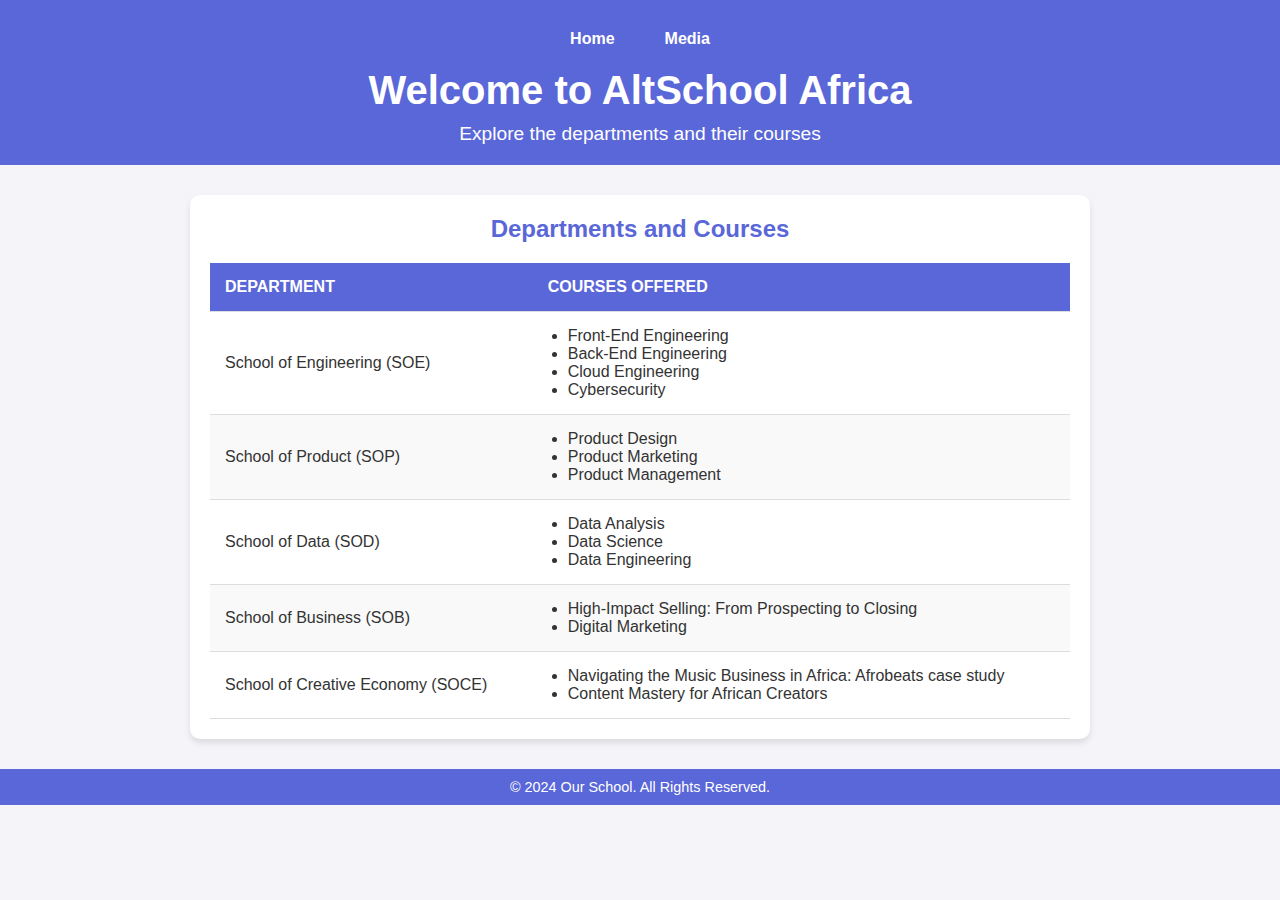
<file: index.html>
<!DOCTYPE html>
<html lang="en">
<head>
  <meta charset="UTF-8">
  <meta name="viewport" content="width=device-width, initial-scale=1.0">
  <title>School Departments and Courses</title>
  <link rel="stylesheet" href="styles.css">
</head>
<body>
  <header>
    <div class="header-container">
      <nav>
        <ul class="nav-links">
          <li><a href="./index.html">Home</a></li>
          <li><a href="./media.html">Media</a></li>
        </ul>
      </nav>
      <h1>Welcome to AltSchool Africa</h1>
    </div>
    <p>Explore the departments and their courses</p>
  </header>
  <main>
    <section class="table-container" id="home">
      <h2>Departments and Courses</h2>
      <table>
        <thead>
          <tr>
            <th>Department</th>
            <th>Courses Offered</th>
          </tr>
        </thead>
        <tbody>
          <tr>
            <td>School of Engineering (SOE)</td>
            <td>
              <ul>
                <li>Front-End Engineering</li>
                <li>Back-End Engineering</li>
                <li>Cloud Engineering</li>
                <li>Cybersecurity</li>
              </ul>
            </td>
          </tr>
          <tr>
            <td>School of Product (SOP)</td>
            <td>
              <ul>
                <li>Product Design</li>
                <li>Product Marketing</li>
                <li>Product Management</li>
              </ul>
            </td>
          </tr>
          <tr>
            <td>School of Data (SOD)</td>
            <td>
              <ul>
                <li>Data Analysis</li>
                <li>Data Science</li>
                <li>Data Engineering</li>
              </ul>
            </td>
          </tr>
          <tr>
            <td>School of Business (SOB)</td>
            <td>
              <ul>
                <li>High-Impact Selling: From Prospecting to Closing</li>
                <li>Digital Marketing</li>
                
              </ul>
            </td>
          </tr>
          <tr>
            <td>School of Creative Economy (SOCE)</td>
            <td>
              <ul>
                <li>Navigating the Music Business in Africa: Afrobeats case study</li>
                <li>Content Mastery for African Creators</li>
                
              </ul>
            </td>
          </tr>
        </tbody>
      </table>
    </section>
  </main>
  <footer>
    <p>&copy; 2024 Our School. All Rights Reserved.</p>
  </footer>
</body>
</html>
</file>
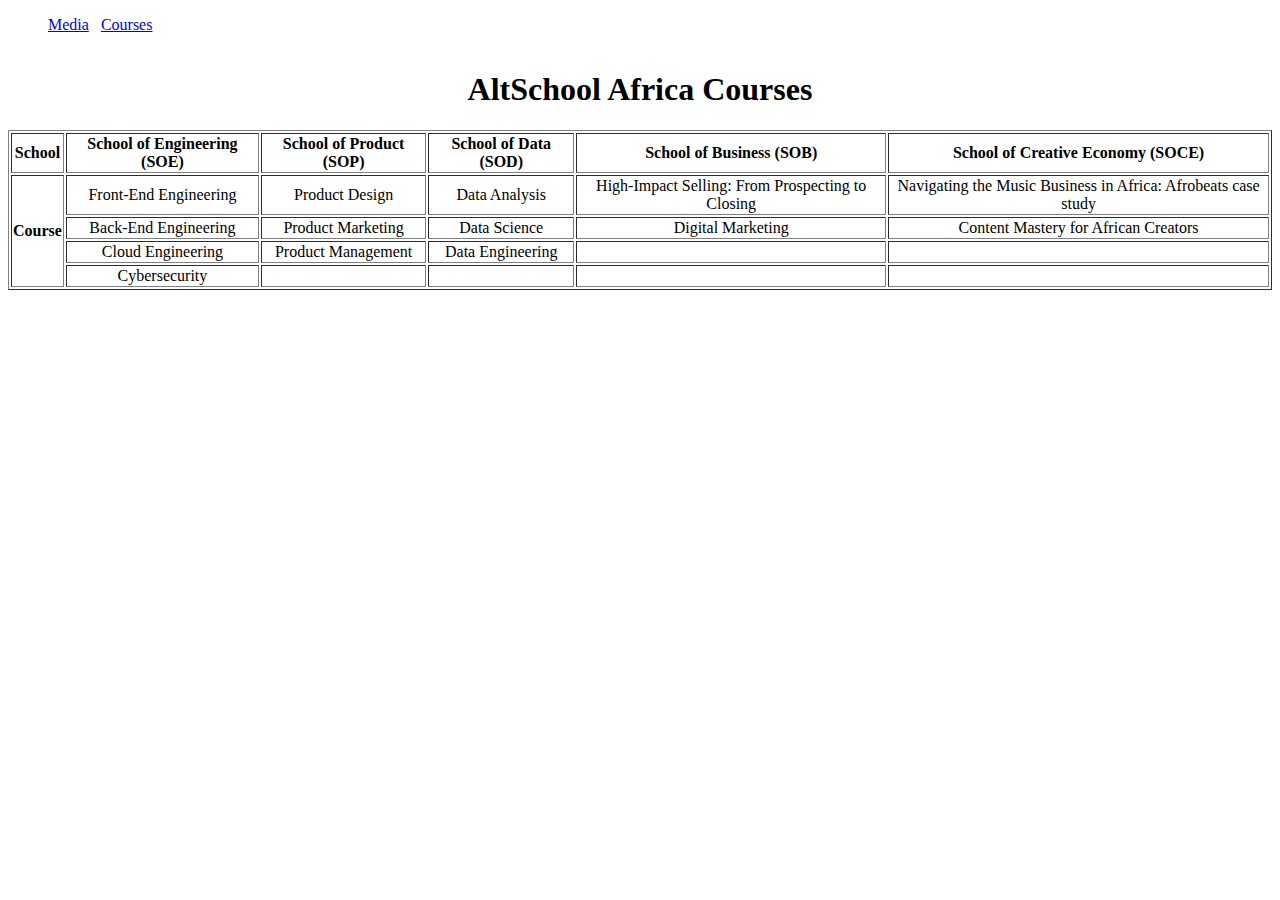
<file: keep.html>
<!DOCTYPE html>
<html lang="en">
<head>
  <meta charset="UTF-8">
  <meta name="viewport" content="width=device-width, initial-scale=1.0">
  <title>AltSchool Courses</title>
</head>
<body>
  <nav>
    <ul>
      <a href="./media.html">Media</a> &nbsp; <span> <a href="./index.html">Courses</a></span>
    </ul>
  </nav>
  
 <table border="1" align="center">
  <caption align="center">
    <h1>AltSchool Africa Courses</h1>
  </caption>
  <thead>
    <tr draggable="true" align="center">
      <th>School</th>
      <th>School of Engineering (SOE)</th>
      <th>School of Product (SOP)</th>
      <th>School of Data (SOD)</th>
      <th>School of Business (SOB)</th>
      <th>School of Creative Economy (SOCE)</th>
    </tr>
  </thead>
  <tbody>
    <tr align="center">
      <th rowspan="4">Course</th>
      <td>Front-End Engineering</td>
      <td>Product Design</td>
      <td>Data Analysis</td>
      <td>High-Impact Selling: From Prospecting to Closing</td>
      <td>Navigating the Music Business in Africa: Afrobeats case study</td>
    </tr>
     <tr align="center">
      <td>Back-End Engineering</td>
      <td>Product Marketing</td>
      <td>Data Science</td>
      <td>Digital Marketing</td>
      <td>Content Mastery for African Creators</td>
    </tr>

     <tr align="center">
      <td>Cloud Engineering</td>
      <td>Product Management</td>
      <td>Data Engineering</td>
      <td></td>
      <td></td>
    </tr>
     <tr align="center">
      <td>Cybersecurity</td>
      <td></td>
      <td></td>
      <td></td>
      <td></td>
    </tr>
    
  </tbody>
 </table>
</body>
</html>


<!-- <table border="1">
  <thead>
    <tr>
      <th>School of Engineering (SOE)</th>
      <th>School of Product (SOP)</th>
      <th>School of Data (SOD)</th>
    </tr>
  </thead>
  <tbody>
   <tr>
    <th colspan="4">Course </th>
   </tr>
      
     

    <tr>
      <td> </td>
      <td> Cloud Engineering</td>
      <td> Cybersecurity</td>
      <td>Frontend </td>
    </tr>
    <tr>
      <td> </td>
      <td> Cloud Engineering</td>
      <td> Cybersecurity</td>
      <td>Frontend </td>
    </tr>
  </tbody>
</table> -->
</file>
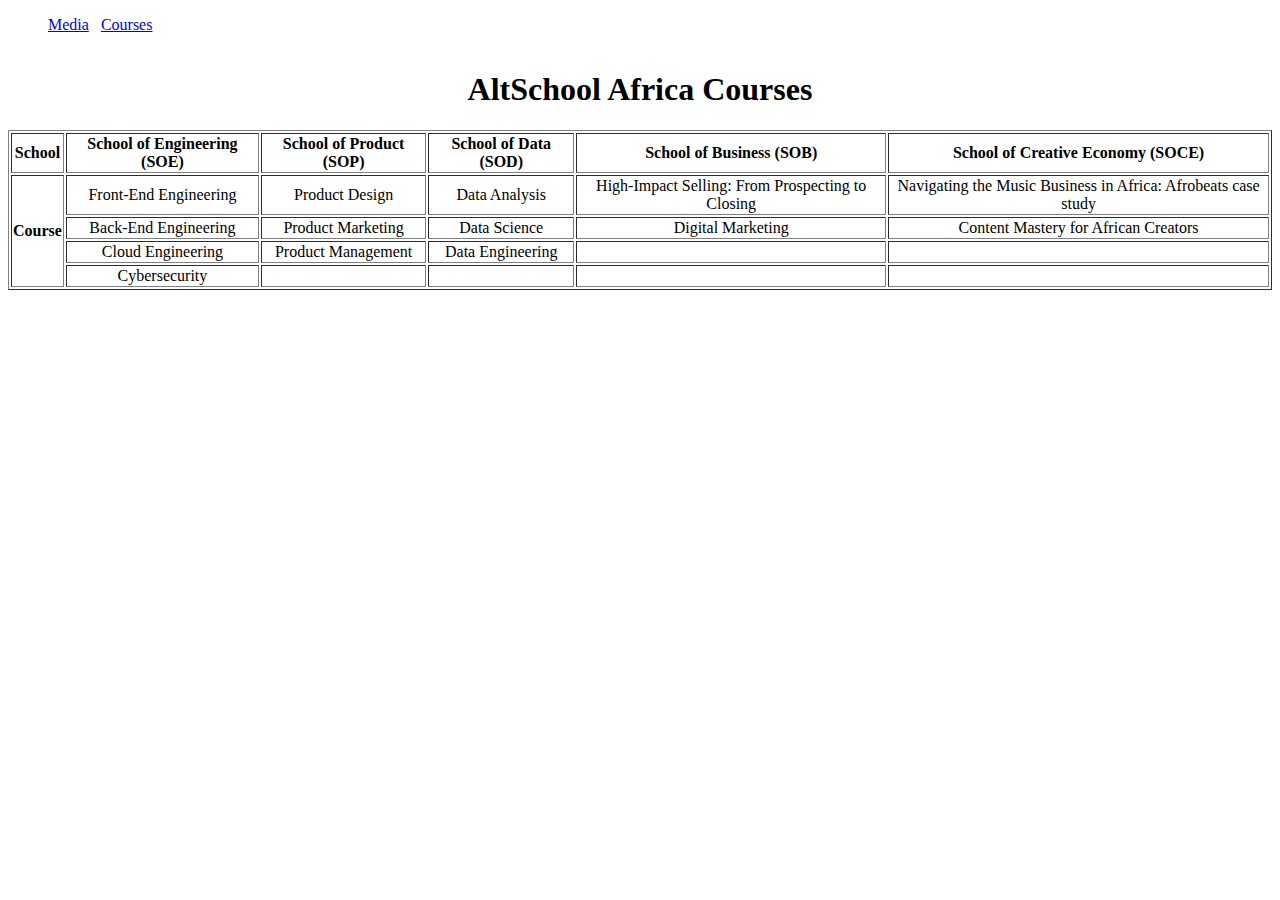
<file: table.html>
<!DOCTYPE html>
<html lang="en">
<head>
  <meta charset="UTF-8">
  <meta name="viewport" content="width=device-width, initial-scale=1.0">
  <title>AltSchool Courses</title>
</head>
<body>
  <nav>
    <ul>
      <a href="./media.html">Media</a> &nbsp; <span> <a href="./table.html">Courses</a></span>
    </ul>
  </nav>
  
 <table border="1" align="center">
  <caption align="center">
    <h1>AltSchool Africa Courses</h1>
  </caption>
  <thead>
    <tr draggable="true" align="center">
      <th>School</th>
      <th>School of Engineering (SOE)</th>
      <th>School of Product (SOP)</th>
      <th>School of Data (SOD)</th>
      <th>School of Business (SOB)</th>
      <th>School of Creative Economy (SOCE)</th>
    </tr>
  </thead>
  <tbody>
    <tr align="center">
      <th rowspan="4">Course</th>
      <td>Front-End Engineering</td>
      <td>Product Design</td>
      <td>Data Analysis</td>
      <td>High-Impact Selling: From Prospecting to Closing</td>
      <td>Navigating the Music Business in Africa: Afrobeats case study</td>
    </tr>
     <tr align="center">
      <td>Back-End Engineering</td>
      <td>Product Marketing</td>
      <td>Data Science</td>
      <td>Digital Marketing</td>
      <td>Content Mastery for African Creators</td>
    </tr>

     <tr align="center">
      <td>Cloud Engineering</td>
      <td>Product Management</td>
      <td>Data Engineering</td>
      <td></td>
      <td></td>
    </tr>
     <tr align="center">
      <td>Cybersecurity</td>
      <td></td>
      <td></td>
      <td></td>
      <td></td>
    </tr>
    
  </tbody>
 </table>
</body>
</html>


<!-- <table border="1">
  <thead>
    <tr>
      <th>School of Engineering (SOE)</th>
      <th>School of Product (SOP)</th>
      <th>School of Data (SOD)</th>
    </tr>
  </thead>
  <tbody>
   <tr>
    <th colspan="4">Course </th>
   </tr>
      
     

    <tr>
      <td> </td>
      <td> Cloud Engineering</td>
      <td> Cybersecurity</td>
      <td>Frontend </td>
    </tr>
    <tr>
      <td> </td>
      <td> Cloud Engineering</td>
      <td> Cybersecurity</td>
      <td>Frontend </td>
    </tr>
  </tbody>
</table> -->
</file>
<file: styles.css>
/* 1. Use a more-intuitive box-sizing model */
*, *::before, *::after {
    box-sizing: border-box;
  }
  
  /* 2. Remove default margin */
  * {
    margin: 0;
  }
  
  
  
  /* 5. Improve media defaults */
  img, picture, video, canvas, svg {
    display: block;
    max-width: 100%;
  }
  
  /* 6. Inherit fonts for form controls */
  input, button, textarea, select {
    font: inherit;
  }
  
  /* 7. Avoid text overflows */
  p, h1, h2, h3, h4, h5, h6 {
    overflow-wrap: break-word;
  }
  
  /* 8. Improve line wrapping */
  p {
    text-wrap: pretty;
  }
  h1, h2, h3, h4, h5, h6 {
    text-wrap: balance;
  }
  
  /*
    9. Create a root stacking context
  */
  #root, #__next {
    isolation: isolate;
  }


  
  

 /* General Styles */
body {
    font-family: 'Arial', sans-serif;
    margin: 0;
    padding: 0;
    background-color: #f4f4f9;
    color: #333;
   
  
  }
  
  /* Header */
  header {
    background-color: #5a67d8;
    color: #fff;
    text-align: center;
    padding: 20px 0;
  }
  
  .header-container {
    display: flex;
    flex-direction: column;
    align-items: center;
  }
  
  header h1 {
    font-size: 2.5rem;
    margin: 0;
  }
  
  header p {
    font-size: 1.2rem;
    margin: 10px 0 0;
  }
  
  /* Navigation */
  nav {
    margin-top: 10px;
    margin-bottom: 20px;
  }
  
  .nav-links {
    list-style: none;
    padding: 0;
    display: flex;
    gap: 20px;
  }
  
  .nav-links li {
    display: inline;
  }
  
  .nav-links a {
    text-decoration: none;
    color: #fff;
    font-weight: bold;
    padding: 10px 15px;
    border-radius: 5px;
    transition: background-color 0.3s;
  }
  
  .nav-links a:hover {
    background-color: #4c51bf;
  }
  
  /* Table Section */
  .table-container {
    max-width: 900px;
    margin: 30px auto;
    padding: 20px;
    background-color: #fff;
    border-radius: 10px;
    box-shadow: 0 4px 6px rgba(0, 0, 0, 0.1);
  }
  
  .table-container h2 {
    text-align: center;
    color: #5a67d8;
    margin-bottom: 20px;
  }
  
  table {
    width: 100%;
    border-collapse: collapse;
  }
  
  table th, table td {
    padding: 15px;
    text-align: left;
    border-bottom: 1px solid #ddd;
  }
  
  table th {
    background-color: #5a67d8;
    color: #fff;
    font-weight: bold;
    text-transform: uppercase;
  }
  
  table td ul {
    margin: 0;
    padding-left: 20px;
  }
  
  table tr:nth-child(even) {
    background-color: #f9f9f9;
  }
  
  table tr:hover {
    background-color: #e2e8f0;
    transition: background-color 0.3s;
  }
  
  /* Media Section */
  #media {
    max-width: 900px;
    margin: 30px auto;
    padding: 20px;
    background-color: #fff;
    border-radius: 10px;
    box-shadow: 0 4px 6px rgba(0, 0, 0, 0.1);
    text-align: center;
  }
  
  /* Footer */
  footer {
    text-align: center;
    padding: 10px 0;
    background-color: #5a67d8;
    color: #fff;
    margin-top: 20px;
    font-size: 0.9rem;
  }
  

  /* Media Section */
.media-container {
    max-width: 900px;
    margin: 30px auto;
    padding: 20px;
    background-color: #fff;
    border-radius: 10px;
    box-shadow: 0 4px 6px rgba(0, 0, 0, 0.1);
    text-align: center;
  }
  
  .media-container h2 {
    color: #5a67d8;
    margin-bottom: 20px;
  }
  
  .media-item {
    margin-bottom: 30px;
    display: flex;
    flex-direction: column;
    align-items: center;
    justify-content: center;
  }
  
  .media-item h3 {
    margin-bottom: 10px;
    color: #333;
  }
  
  .media-image {
    max-width: 100%;
    max-height: 600px;
    border-radius: 10px;
    box-shadow: 0 4px 6px rgba(0, 0, 0, 0.1);
  }
  
  video {
    width: 100%;
    max-height: 600px; /* Adjust the height of the video */
    border-radius: 10px;
    object-fit: cover; /* Ensures the video scales properly */
    box-shadow: 0 4px 6px rgba(0, 0, 0, 0.1);
  }

 
  
  .profile {
    margin-bottom: 20px;
    font-weight: bold;
  }
  /* Footer */
  footer {
    text-align: center;
    padding: 10px 0;
    background-color: #5a67d8;
    color: #fff;
    margin-top: 20px;
    font-size: 0.9rem;
  }
</file>
